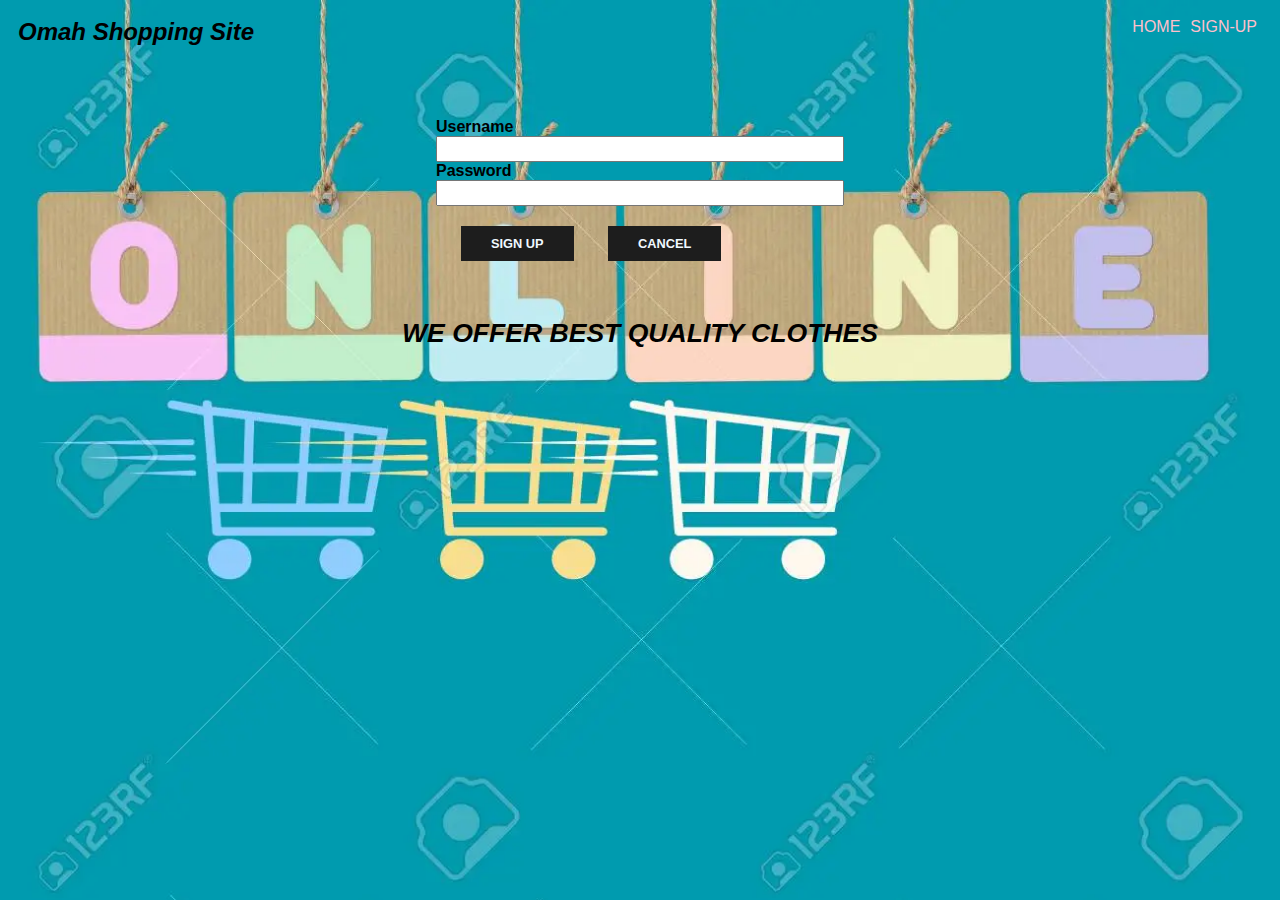
<file: index.html>
<!DOCTYPE html>
<html lang="en">
<head>
    <meta charset="UTF-8">
    <meta name="viewport" content="width=device-width, initial-scale=1.0">
    <title>shopping website</title>
    <link rel="stylesheet" href="style.css">
</head>
<body>
    <div class="container">
        <div class="nav-wrapper">
            <div class="center">
                <div class="brand">
                    <div><b><i>Omah Shopping Site</i></b></div>
                </div>
            </div>
            <div class="left-side">
                <div class="nav-link-wrapper">
                    <a href="index.html">HOME</a>
                </div>
                <div class="nav-link-wrapper1">
                    <a href="sign.html">SIGN-UP</a>
                </div>
            </div>
        </div>
        <div class="content-wrapper"> 
            <div class="portfolio-items-wrapper">
                  
                <div class="portfolio-item-wrapper">
                
                </div>
            </div>
        </div>
        <div class="form">
            <form method="POST" action="/submit-form">
                <label>Username</label>
                <input type="text" id="username" name="username" required>
                <label>Password</label>
                <input type="text" id="password" name="password" required>
                <br>
                <a href="shop.html">
                    <button type="submit">Sign up</button>
                </a>
                <a href="index.html">
                    <button type="submit">Cancel</button>
                </a>
            </form>
            
        </div>
        <div class="comment">
            <h5><i>WE OFFER BEST QUALITY CLOTHES</i></h5>
        </div>
    </div>
</body>
</file>
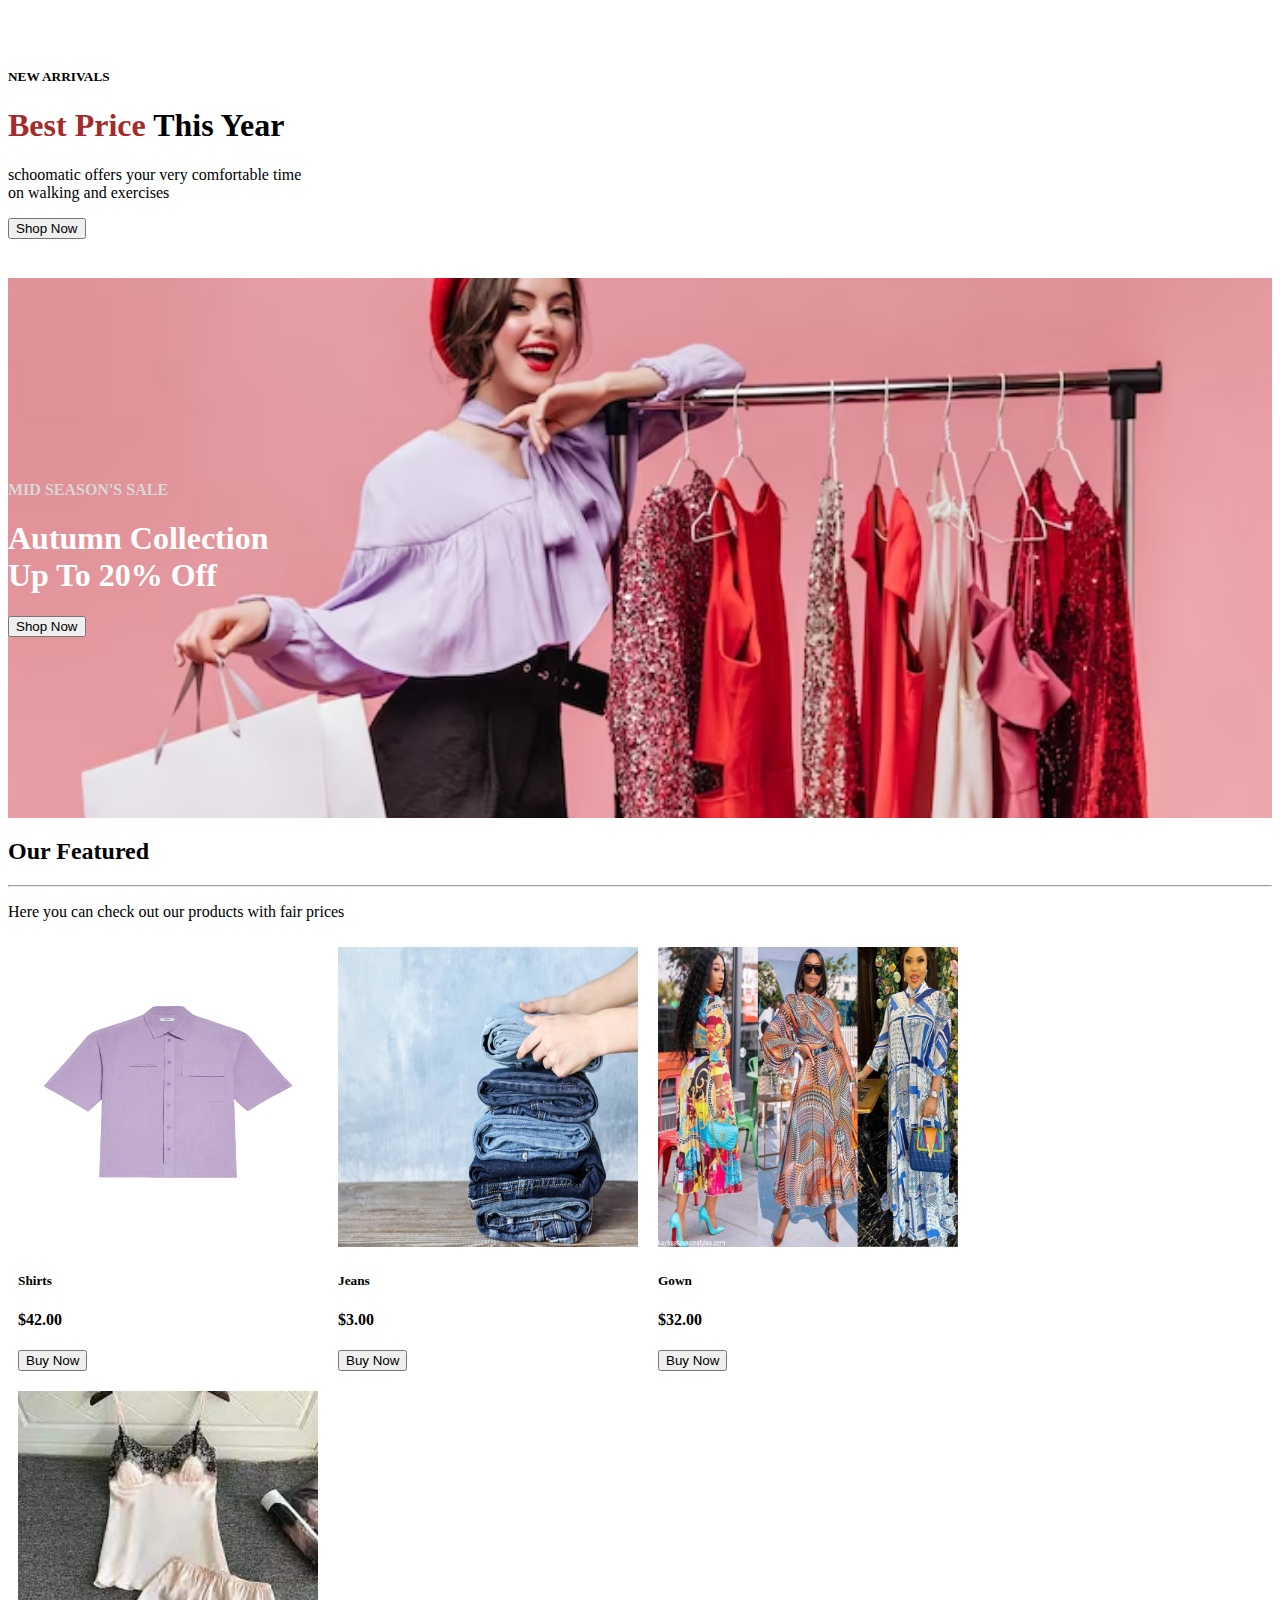
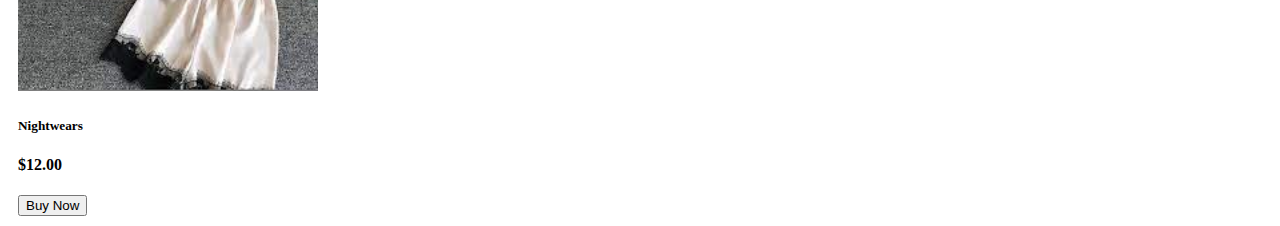
<file: shop.html>
<!DOCTYPE html>
<html lang="en">
<head>
    <meta charset="UTF-8">
    <meta name="viewport" content="width=device-width, initial-scale=1.0">
    <title>shopping website</title>
    <link rel="stylesheet" href="style2.css">
</head>
<body>
<section id="home">
    <div class="container2">
        <h5>NEW ARRIVALS</h5>
        <H1><span>Best Price</span> This Year</H1>
        <p>schoomatic offers your very comfortable time<br>on walking and exercises</p>
        <button>Shop Now</button>
    </div>
</section>
<section id="banner" class="my-5 py-5">
    <div class="container2">
        <h4>MID SEASON'S SALE</h4>
        <h1>Autumn Collection<br>Up To 20% Off</h1>
        <button class="text-uppercase">Shop Now</button>
    </div>
</section>
<section id="featured" class="my-5 py-5">
    <div class="container">
        <h2>Our Featured</h2>
        <hr align="left-side">
        <p>Here you can check out our products with fair prices</p>
    </div>
    <div class="container1">
        <div class="shirts" style="float: left; padding: 10px;">
            <img src="images/shirts.jpg" style="height: 300px; width: 300px;">
            <h5 class="p-name">Shirts</h5>
            <h4 class="p-price">$42.00</h4>
            <button class="buy-btn">Buy Now</button>
        </div>
        <div class="jeans" style="float: left; padding: 10px;">
            <img src="images/jeans.jpg" style="height:300px; width:300px;">
            <h5 class="p-name">Jeans</h5>
            <h4 class="p-price">$3.00</h4>
            <button class="buy-btn">Buy Now</button>
        </div>
        <div class="gowns" style="float: left; padding: 10px;">
            <img src="images/gowns.jpg" style="height: 300px; width: 300px;">
            <h5 class="p-name">Gown</h5>
            <h4 class="p-price">$32.00</h4>
            <button class="buy-btn">Buy Now</button>
        </div>
        <div class="nightwears" style="float: left; padding: 10px;">
            <img src="images/nightwear.jpg" style="height: 300px; width: 300px;">
            <h5 class="p-name">Nightwears</h5>
            <h4 class="p-price">$12.00</h4>
            <button class="buy-btn">Buy Now</button>
        </div>
    </div>    
</section>
</div>
</body>
</html>
</file>
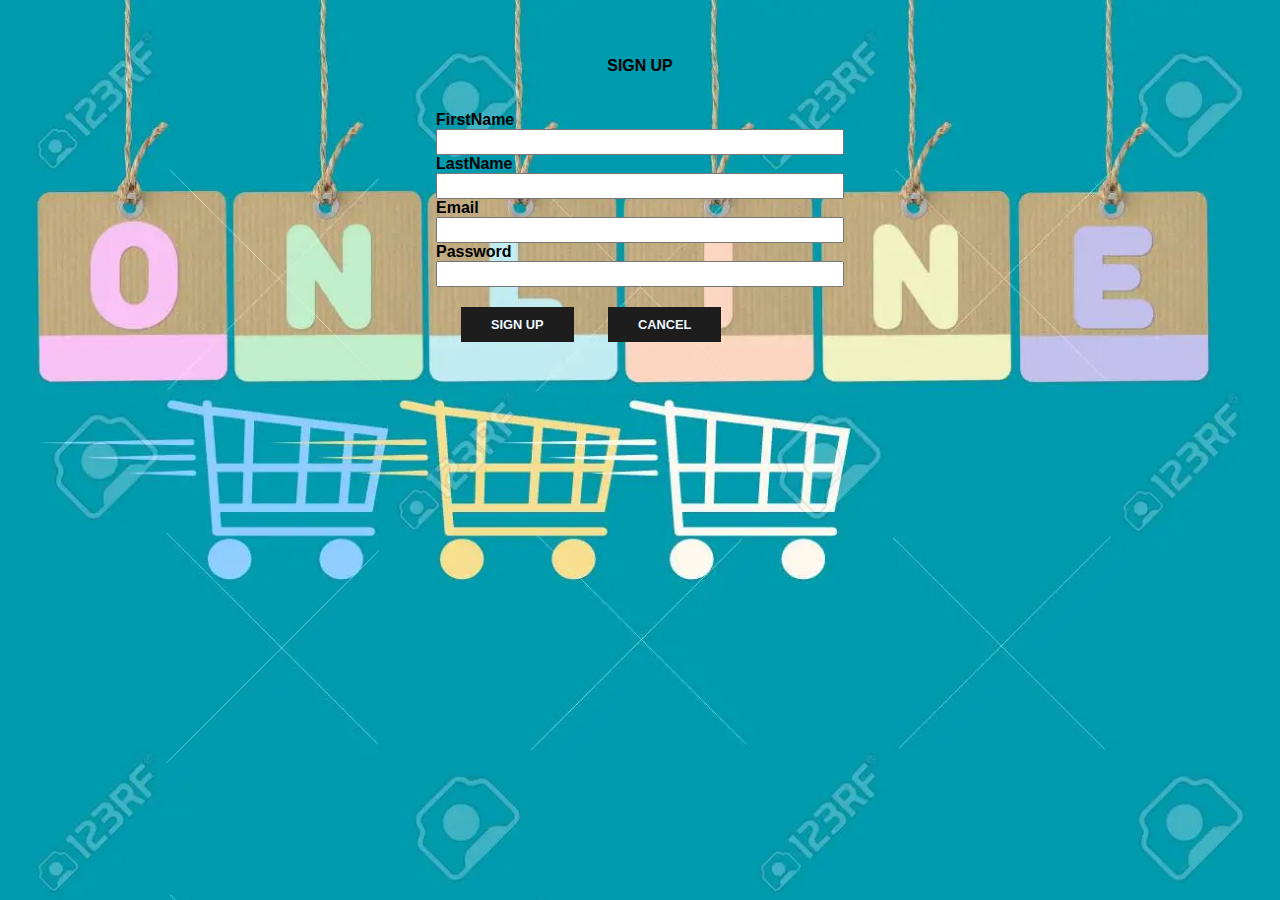
<file: sign.html>
<!DOCTYPE html>
<html lang="en">
<head>
    <meta charset="UTF-8">
    <meta name="viewport" content="width=device-width, initial-scale=1.0">
    <title>shopping website</title>
    <link rel="stylesheet" href="style.css">
</head>
<body>
    <div class="container1">
        <div class="header">
            <h5>SIGN UP</h5>
        </div>
        <div class="form">
            <form method="POST" action="/submit-form">
                <label>FirstName</label>
                <input type="text" id="firstname" name="name" required>
                <br>
                <label>LastName</label>
                <input type="text" id="lastname" name="lastname" required>
                <br>
                <label>Email</label>
                <input type="email" id="email" name="email" required>
                <br>
                <label>Password</label>
                <input type="password" id="pass" name="pass"/>
                <br>
                <a href="signed.html">
                    <button type="submit" action="GET">Sign up</button>
                </a>
                <a href="index.html">
                    <button type="submit">Cancel</button>
                </a>
            </form>
        </div>
    </div>
    <!--<script>
        var submitButton = document.getElementById('submitButton');
        submitButton.addEventListener('click', function() {
            window.location.href = 'signed.html';
        });
    </script>-->
</body>
</html>
</file>
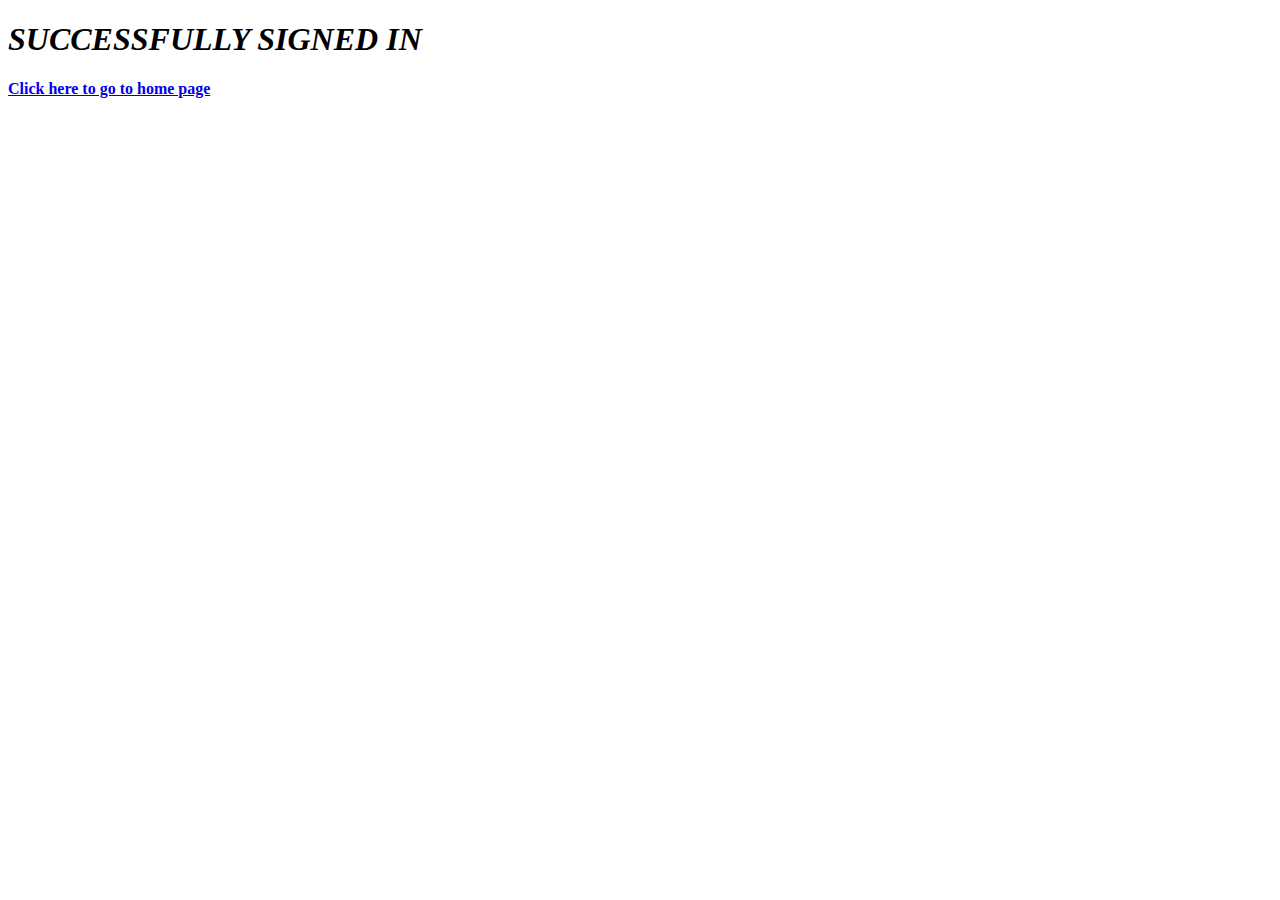
<file: signed.html>
<!DOCTYPE html>
<html lang="en">
    <head>
        <meta charset="UTF-8">
        <meta name="viewport" content="width=device-width, initial-scale=1.0">
        <title>shopping website</title>
    </head>
    <body>
        <h1><i>SUCCESSFULLY SIGNED IN </i></h1>
       <a href="index.html"> <h4>Click here to go to home page</h4>
        </a>
    </body>
</html>
</file>
<file: style.css>
body {
    font-family: "Lato", sans-serif;
    margin: 0px;
    background-image: url(images/background.webp);
    background-repeat: no-repeat;
    background-size: cover;
}

.container {
    display: grid;
    grid-template-columns: 1fr;
    /**background-image: url(images/background.webp);**/
}
.nav-wrapper{
    display:flex;
    justify-content: space-between;
    padding: 18px;
}
.brand{
    font-size:xx-large;
}
.left-side{
    display:flex;
}/**
.nav-link-wrapper {
color: red;
}**/
/**
.nav-link-wrapper1 {
    color: black;
    text-decoration: none;
    transition: color 0.5s;
}
.container .nav-wrapper .left-side {
    padding: 5px;

}**/
a {
padding: 5px;
text-decoration: none;
color: pink;
transition: color 0.5s;
}
a:hover {
    color: aquamarine;
}
.brand {
    font-size: x-large;
}
/**
#HOME {
    padding: 5px;
}
.nav-link-wrapper1 .HOME {
    padding: 5px;
}
**/
.login-form {
    margin-bottom: 10px;
    display: flex;
    justify-content: center;
    align-items: center;
    height: 10vh;
    margin-top: 10px;
    padding: 20px;
    border-radius: 5px;

}
.login-form label {
    display: block;
    font-weight: bold;
}
.login-form input {
    width: 30%;
    padding: 5px;
    border: 1px solid #ccc;
    border-radius: 3px;
    font-size: large;
}
.login-form button {
    width: 6%;
    padding: 10px;
    font-size: large;
    background-color: pink;
    color: #fff;
    border: none;
    border-radius: 3px;
    cursor: pointer;
    margin-right: 40px;
}
.login-form button:hover {
    background-color: aquamarine;
}
.comment {
    font-size:xx-large;
    display: flex;
    justify-content: center;
    animation: colorChange 3s infinite;
}
@keyframes colorChange {
    0% { color: aqua; }
    50% { color: black; }
    100% { color: pink; }
}
.header {
    display: flex;
    justify-content: center;
    padding-top: 30px;
    font-size: larger;
}
.form {
    
    display: flex;
    justify-content: center;
    align-items: center;
    height: 10vh;
    margin-top: 40px;
    padding: 40px;
    border-radius: 5px;
}
label {
    display: block;
    font-weight: bold;
    height: 
    width: 
}
input {
    width: 400px;
    height: 20px;
    padding:
}

#home {
    background-color: aquamarine;
    background-size: cover;
    width: 100%;
    height: 30vh;
    background-position: top 30px center;
    display: flex;
    flex-direction: column;
    justify-content: center;
    align-items: center;
}
button{
    font-size: 0.8rem;
    font-weight: 700;
    outline: none;
    border: none;
    background-color: #1d1d1d;
    color: aliceblue;
    padding: 10px 30px; 
    cursor: pointer;
    text-transform: uppercase;
    transition: 0.3s ease;
    margin-top: 20px;
    margin-left: 20px;
}
button:hover {
    background-color: #3a3833;

}
</file>
<file: style2.css>
#home {
    width: 100%;
    height: 30vh;
    background-size: cover;
    background-position: top 30px center;
    display: flex;
    flex-direction: column;
    justify-content: center;
    align-items: flex-start;
}
#home button {
    display: flex;
    justify-content: center;
    align-items: center;
}
#home button:hover {
    color: brown;
}
#home span{
    color: brown;
}
#banner {
    background-image: url(images/background1.avif);
    width: 100%;
    height: 60vh;
    background-size: cover;
    background-position: top 70px center;
    background-repeat: no-repeat;
    background-attachment: fixed;
    background-color: aqua;
    display: flex;
    flex-direction: column;
    justify-content: center;
    align-items: flex-start;
}
#banner h4{
    color: #d8d8d8;
}
#banner h1{
    color: #fff;
}
#banner button:hover {
   color: brown;
}
/**shop {
    padding-top: 0%;
    margin-top: 0%
}**/

.container1 {
    
    margin-right: 5px;
    
}
</file>
